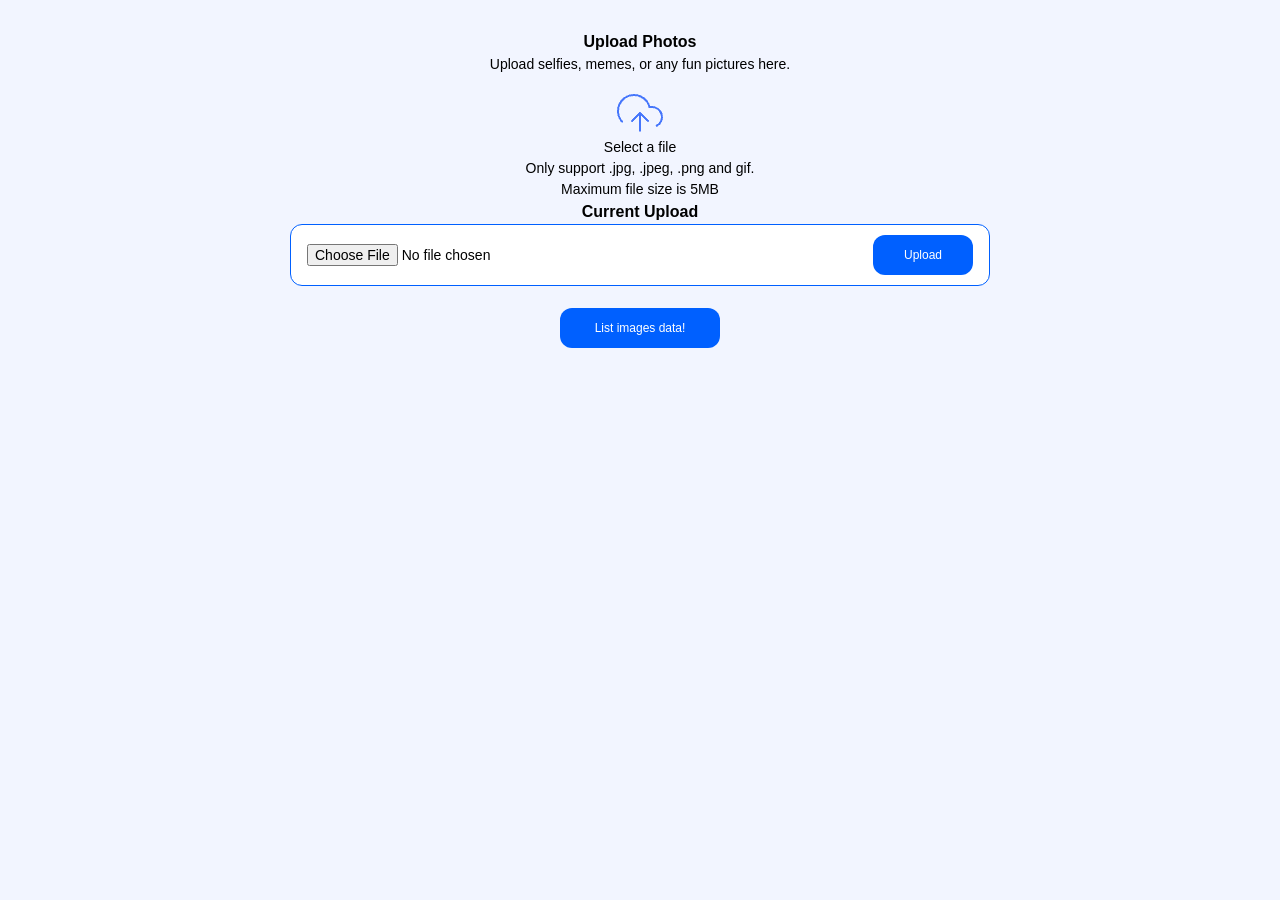
<file: project/static/index.html>
<!DOCTYPE html>
<html lang="en">
<head>
    <meta charset="UTF-8">
    <meta name="viewport" content="width=device-width, initial-scale=1.0">
    <link rel="stylesheet" href="./index_data/css/reset.css">
    <link rel="stylesheet" href="./index_data/css/style.css">
    <title>SmartUploader</title>
</head>
<body>
    <section class="uploadIntro">
        <h2 class="titleIndex">Upload Photos</h2>
        <p class="uploadDescription">Upload selfies, memes, or any fun pictures here.</p>
        <div>
            <div class="uploadIcon">
                <img src="./index_data/img/icon/feather_upload-cloud.png" alt="icon">
            </div>
            <p class="uploadDescription">Select a file</p>
            <p class="uploadDescription">Only support .jpg, .jpeg, .png and gif.<br>
                Maximum file size is 5MB</p>
        </div>
        <div >
            <h2 class="titleIndex">Current Upload</h2>
            <form action="/upload" method="POST" class="uploadLabel" enctype="multipart/form-data">
                <input type="file" name="file" class="uploadInput">
                <input type="submit" value="Upload" class="uploadCopyIndex">
            </form>
            <form action="/images-list" method="GET">
                <button type="submit" class="listImages">List images data!</button>
            </form>
        </div>
    </section>
</body>
</html>
</file>
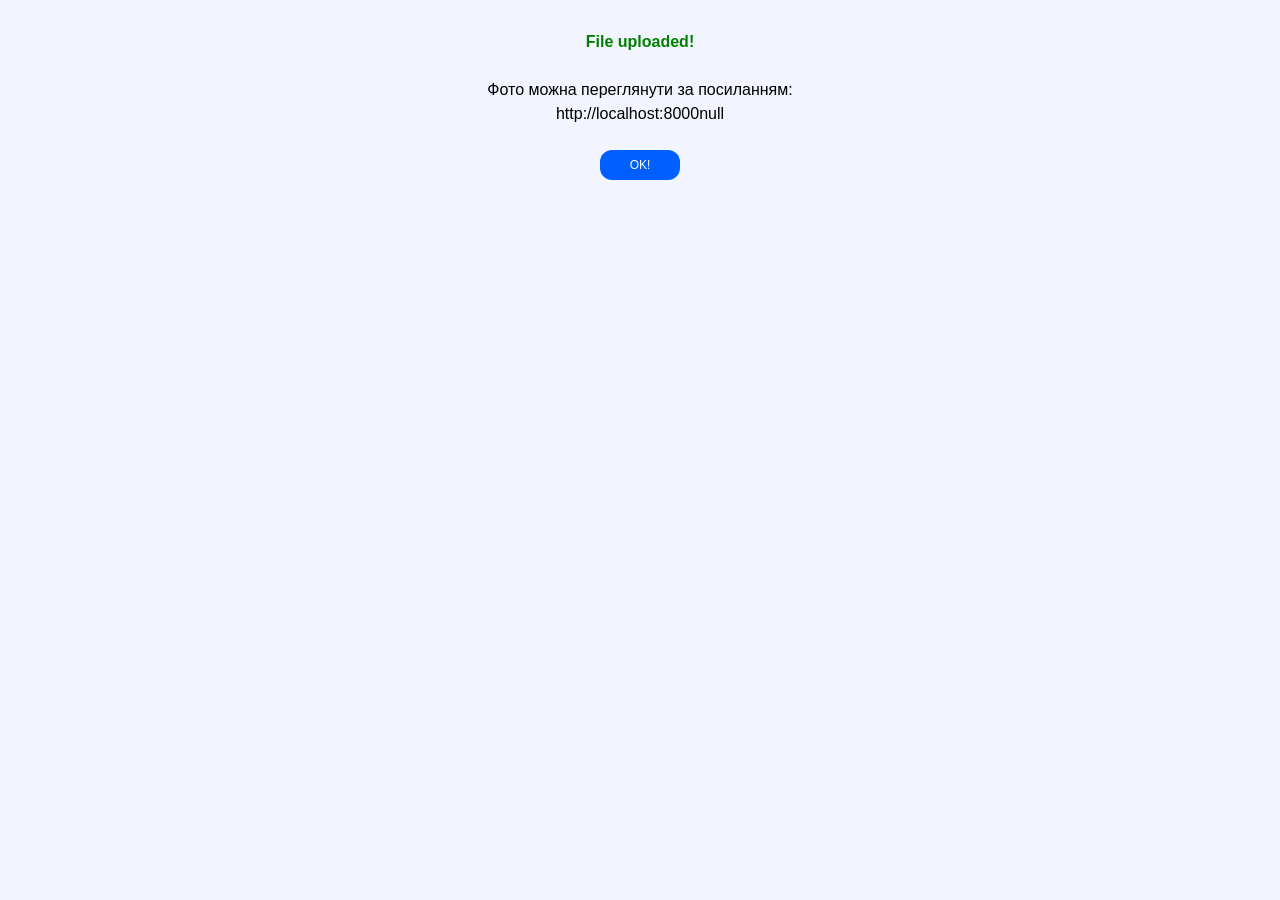
<file: project/static/upload.html>
<!DOCTYPE html>
<html lang="en">
<head>
    <meta charset="UTF-8">
    <meta name="viewport" content="width=device-width, initial-scale=1.0">
    <link rel="stylesheet" href="./index_data/css/reset.css">
    <link rel="stylesheet" href="./index_data/css/style.css">
    <title>SmartUploader</title>
</head>
<body>
    <section class="uploadIntro">
        <div>
            <h2 class="uploadTitle">File uploaded!</h2>
            <p class="uploadText">Фото можна переглянути за посиланням:</p>
            <p id="file-path"></p>
            <script>
                const params = new URLSearchParams(window.location.search);
                const filePath = params.get("file");
                document.getElementById("file-path").textContent = `http://localhost:8000${filePath}`;
            </script>
            <form action="/" method="GET">
                <button type="submit" class="uploadCopy">OK!</button>
            </form>
           </div>
    </section>
</body>
</html>
</file>
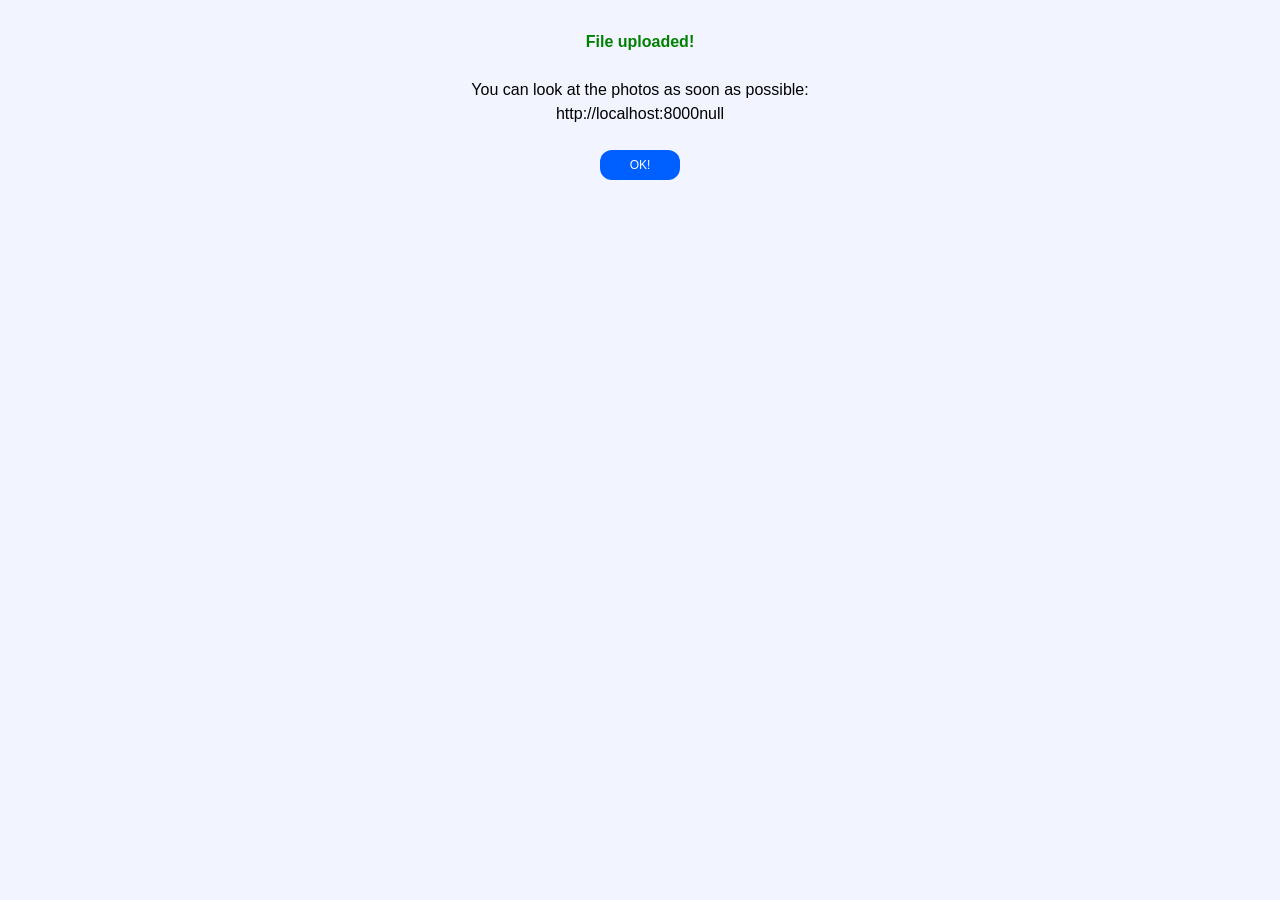
<file: project/static/uploaded.html>
<!DOCTYPE html>
<html lang="en">
<head>
    <meta charset="UTF-8">
    <meta name="viewport" content="width=device-width, initial-scale=1.0">
    <link rel="stylesheet" href="./index_data/css/reset.css">
    <link rel="stylesheet" href="./index_data/css/style.css">
    <title>SmartUploader</title>
</head>
<body>
    <section class="uploadIntro">
        <div>
            <h2 class="uploadTitle">File uploaded!</h2>
            <p class="uploadText">You can look at the photos as soon as possible:</p>
            <p id="file-path"></p>
            <script>
                const params = new URLSearchParams(window.location.search);
                const filePath = params.get("file");
                document.getElementById("file-path").textContent = `http://localhost:8000${filePath}`;
            </script>
            <form action="/" method="GET">
                <button type="submit" class="uploadCopy">OK!</button>
            </form>
           </div>
    </section>
</body>
</html>
</file>
<file: project/static/index_data/css/style.css>
body {
    background-color: #F2F5FF;
    font-family: "Inter", sans-serif;
    color: rgb(255, 255, 255);
}

/* Header */
.header {
    display: flex;
    flex-direction: column;
    align-items: center;
    padding-top: 30px;
}

.header__title {
    text-align: center;
    font-size: 16px;
    width: 700px;

}

.header__text {
    padding-top: 4px;
    font-size: 14px;
}

/* button */
.header__button {
    display: flex;
    justify-content: center;
    padding-top: 40px;
}

.header__button-btn {
    position: absolute;
    text-transform: uppercase;
    padding: 12px 16px;
    font-size: 12px;
    background-color: rgb(0, 96, 255);
    color: rgb(255, 255, 255);
    width: 160px;
    height: 40px;
    border: none;
    border-radius: 7px;
}

/* hero__img */
.hero {
    display: flex;
    justify-content: center;
    margin-top: 60px;
}

.hero__img {
    display: none;
}

.hero__img.is-visible {
    display: block;
}

.img {
    width: 426px;
    height: 559px;
    object-fit: cover;
}

/* upload */
.uploadIntro {
    display: flex;
    flex-direction: column;
    align-items: center;
    padding-top: 30px;
    text-align: center;
    color: black;
}

.ListIntro {
    display: flex;
    flex-direction: column;
    align-items: center;
    padding-top: 30px;
    text-align: center;
    color: black;
}

.titleIndex{
    font-size: 16px;
    width: 700px;
}

.uploadTitle {
    font-size: 16px;
    width: 700px;
    color: green;
}

.uploadText{
    margin-top: 24px;
}

.uploadDescription {
    font-size: 14px;
    width: 400px;
}

/* upload-tabs */
.uploadTabs {
    display: flex;
    justify-content: center;
    align-items: center;
    gap: 15px;
    padding-top: 50px;

}

.uploadTab {
    all: unset;
    font-size: 20px;
    font-weight: bold;
    color: rgb(173, 192, 248); /* Неактивный цвет по умолчанию */
}

.uploadTab--active {
    color: rgb(0, 96, 255); /* Активный цвет */
}

.uploadTab:hover {
    color: rgb(105, 141, 250);
}

.uploadTab:hover {
    color: rgb(105, 141, 250);
}

/* upload-form */
.upload__form {
    display: flex;
    flex-direction: column;
    align-items: center;
    padding-top: 50px;
}

.upload__dropzone {
    border: 2px dashed rgb(0, 96, 255);
    border-radius: 12px;
    width: 540px;
    height: 233px;
    text-align: center;
}

.uploadIcon {
    display: flex;
    justify-content: center;
    align-items: center;
    padding-top: 14px;
}

.upload__promt {
    padding-top: 24px;
    color: rgb(11, 11, 11);
}

.uploadInfo {
    padding-top: 12px;
    font-size: 14px;
    color: rgb(173, 192, 248);
}

/* upload-button */
.upload__button {
    padding-top: 30px;
    padding-bottom: 50px;
}

.upload__button-btn {
    display: inline-block;
    text-align: center;
    cursor: pointer;
    color: rgb(255, 255, 255);
    width: 540px;
    height: 40px;
    border-radius: 7px;
    background-color: rgb(0, 96, 255);
    padding-top: 7px;
    border: none;
}

/* upload-current */
.upload__container {
    display: flex;
    flex-direction: column;
    align-items: center;
    margin-bottom: 159px;
}

.upload__group {
    display: flex;
    flex-direction: column;
    width: 540px;
}

.upload__title-current {
    color: black;
    padding-bottom: 10px;
    font-size: 16px;
    text-align: left;
}

/* input + button */
.uploadLabel {
    display: flex;
    align-items: center;
    justify-content: space-between;
    width: 100%;
    height: 62px;
    border: 1px solid rgb(0, 96, 255);
    border-radius: 12px;
    padding: 0 16px;
    box-sizing: border-box;
    background-color: white;
}

.uploadInput {
    flex-grow: 1;
    border: none;
    outline: none;
    font-size: 14px;
    background-color: transparent;
    color: black;

}

.uploadCopyIndex {
    width: 100px;
    height: 40px;
    border-radius: 12px;
    border: none;
    background-color: rgb(0, 96, 255);
    color: white;
    font-size: 12px;
    cursor: pointer;
}

.listImages {
    width: 160px;
    height: 40px;
    border-radius: 12px;
    border: none;
    background-color: rgb(0, 96, 255);
    color: white;
    font-size: 12px;
    cursor: pointer;
    margin-top: 22px;
}

.containerTitle{
    display: flex;
    flex-direction: row;
    justify-content: space-around;
}


.uploadCopy {
    width: 80px;
    height: 30px;
    border-radius: 12px;
    border: none;
    background-color: rgb(0, 96, 255);
    color: white;
    font-size: 12px;
    cursor: pointer;
    margin-top: 24px;
}


.exitHome{
    /* width: 100px; */
    height: px;
    border-radius: 12px;
    border: none;
    background-color: rgb(0, 96, 255);
    color: white;
    font-size: 12px;
    cursor: pointer;
    /* margin-top: 24px; */
}

.deleteList{
    /* padding: 4px; */
    width: 60px;
    height: 24px;
    border-radius: 12px;
    border: none;
    background-color: rgb(231, 42, 42);
    color: black;
    font-size: 12px;
    cursor: pointer;
}

.pageNumber{
    font-size: 10px;
}

.paginationButton {
    background-color: #007bff;
    color: white;
    border: none;
    padding: 2px 8px;
    border-radius: 6px;
    cursor: pointer;
    font-size: 10px;
    margin: 8px;
}

.paginationButton:hover {
    background-color: #0056b3;
}

.paginationButton:disabled {
    background-color: #cccccc;
    color: #666666;
    cursor: not-allowed;
}

/* Container for the entire table */
.file-list-container {
    max-width: 800px;
    margin: 0 auto;
    padding: 20px;
    border-radius: 8px;
    margin-bottom: 292px;
}

/* Common style for a row (both header and list item) */
.file-list-header,
.file-list-item {
    display: flex;
    justify-content: space-between;
    align-items: center;
    padding: 10px 0;
    border-bottom: 1px solid #eef0f5;
}

/* Remove border from the last item */
.file-list-item:last-child {
    border-bottom: none;
}

/* List header */
.file-list-header {
    color: #8a96b1;
    font-size: 14px;
    font-weight: 500;
}

/* Styles for columns */
.file-col {
    display: flex;
    align-items: center;
}

.file-col-name {
    flex-basis: 35%;
}

.file-col-url {
    flex-basis: 50%;
    color: #555;
    font-size: 14px;
}

.file-col-delete {
    flex-basis: 10%;
    justify-content: center;
}

/* File icon */
.file-icon {
    color: #0060ff;
    margin-right: 15px;
    font-size: 20px;
}

.delete-img {
    width: 32px;
    height: 32px;
}

/* File name */
.file-name {
    color: #333;
    font-weight: 500;
    max-width: 200px;
    white-space: nowrap;
    overflow: hidden;
    text-overflow: ellipsis;
}

/* Delete button */
.delete-btn {
    background: transparent;
    /* REMOVE THE BACKGROUND, MAKE IT TRANSPARENT */
    border: none;
    border-radius: 50%;
    cursor: pointer;
    display: flex;
    align-items: center;
    justify-content: center;
    padding: 0;
    transition: opacity 0.2s ease;
    /* Add a smooth transition for hover effect */
}

.containerTitle{
    display: flex;
    flex-direction: row;
    justify-content: space-between;
}

/* table */
table {
    width: 100%;
    border-collapse: collapse;
    margin-top: 20px;
    font-size: 16px;
}

th,
td {
    border: 1px solid #ccc;
    padding: 10px 12px;
    text-align: left;
}

th {
    background-color: #f2f2f2;
    font-weight: bold;
}

tbody tr:nth-child(even) {
    background-color: #fafafa;
}

tbody tr:hover {
    background-color: #f0f0f0;
}
</file>
